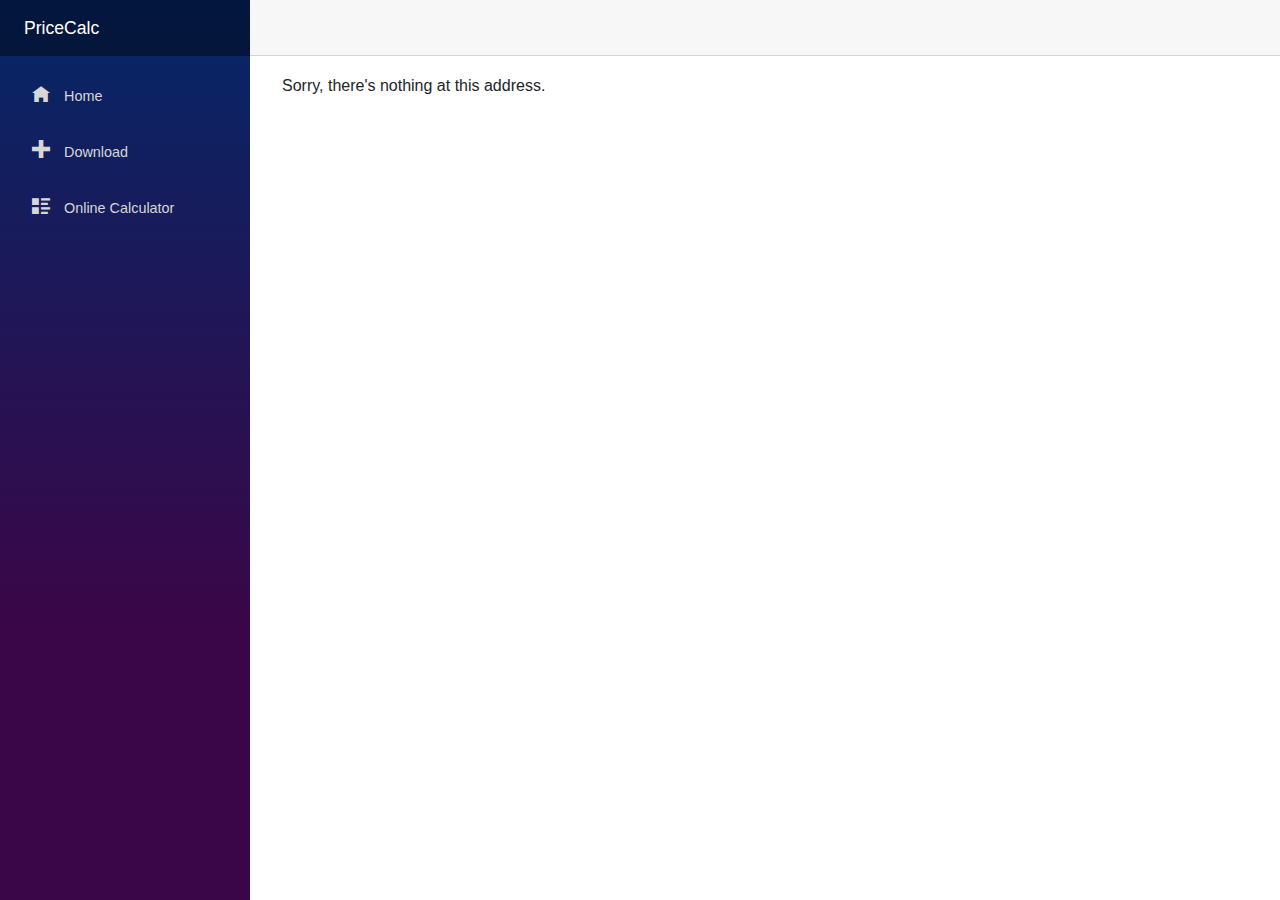
<file: wwwroot/index.html>
<!DOCTYPE html>
<html>

<head>
    <meta charset="utf-8" />
    <meta name="viewport" content="width=device-width, initial-scale=1.0, maximum-scale=1.0, user-scalable=no" />
    <title>PriceCalc</title>
    <base href="/" />
    <link href="css/bootstrap/bootstrap.min.css" rel="stylesheet" />
    <link href="css/app.css" rel="stylesheet" />
    <link href="PriceCalcHome.styles.css" rel="stylesheet" />
</head>

<body>
    <div id="app"> 
        Loading...</div>

    <div id="blazor-error-ui">
        An unhandled error has occurred.
        <a href="" class="reload">Reload</a>
        <a class="dismiss">🗙</a>
    </div>
    <script src="_framework/blazor.webassembly.js"></script>
</body>

</html>
</file>
<file: wwwroot/css/app.css>
﻿@import url('open-iconic/font/css/open-iconic-bootstrap.min.css');

html, body {
    font-family: 'Helvetica Neue', Helvetica, Arial, sans-serif;
}

a, .btn-link {
    color: #0366d6;
}

.btn-primary {
    color: #fff;
    background-color: #1b6ec2;
    border-color: #1861ac;
}

.content {
    padding-top: 1.1rem;
}

.valid.modified:not([type=checkbox]) {
    outline: 1px solid #26b050;
}

.invalid {
    outline: 1px solid red;
}

.validation-message {
    color: red;
}

#blazor-error-ui {
    background: lightyellow;
    bottom: 0;
    box-shadow: 0 -1px 2px rgba(0, 0, 0, 0.2);
    display: none;
    left: 0;
    padding: 0.6rem 1.25rem 0.7rem 1.25rem;
    position: fixed;
    width: 100%;
    z-index: 1000;
}

    #blazor-error-ui .dismiss {
        cursor: pointer;
        position: absolute;
        right: 0.75rem;
        top: 0.5rem;
    }
</file>
